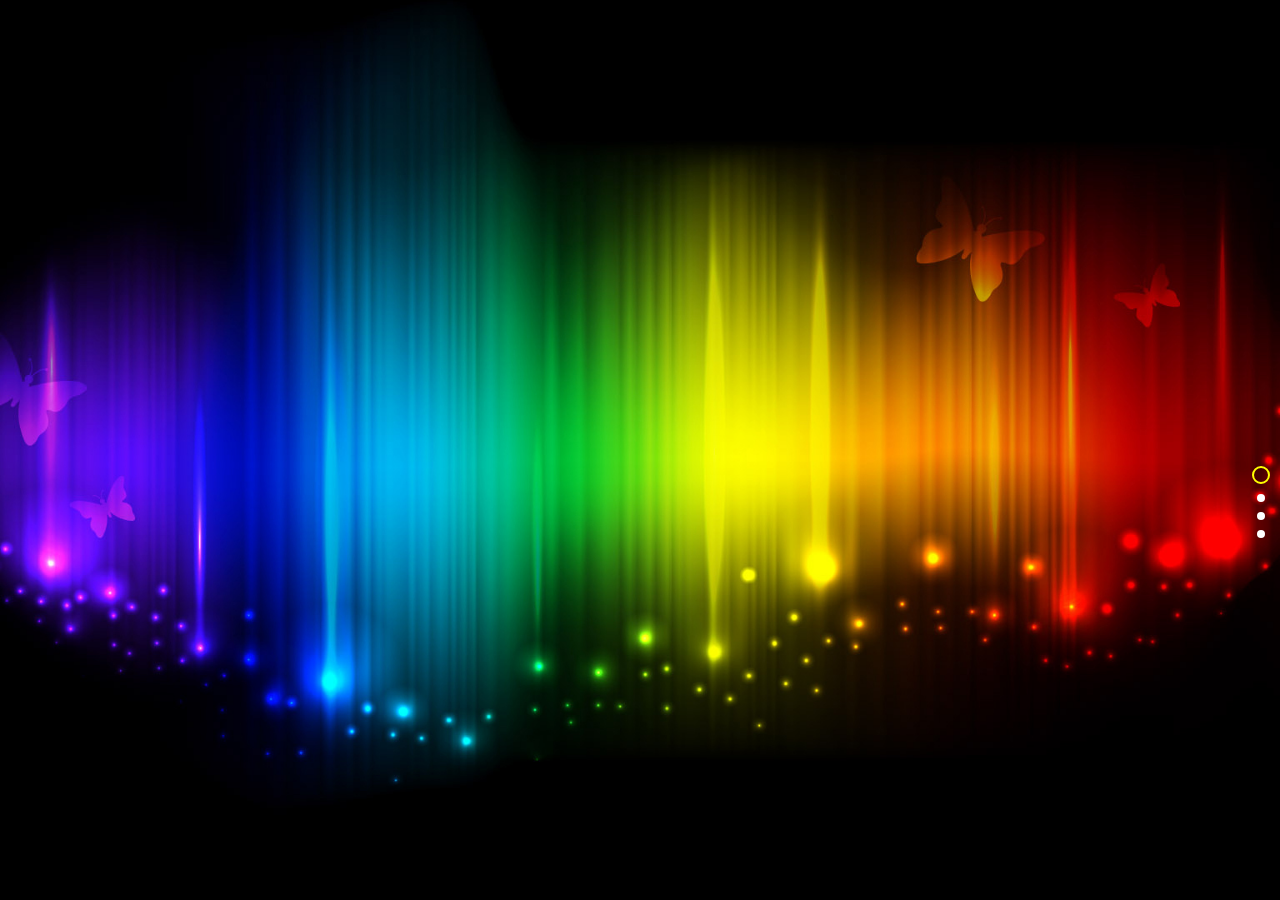
<file: public/test.html>
<!DOCTYPE html>
<html lang="en">
<head>
    <meta charset="UTF-8">
    <title>页面切换</title>
    <style type="text/css">
        h1,body,html{
            padding: 0;
            margin: 0;
        }
        body{
            font-family: Arial,"Microsoft YaHei","Hiragino Sans GB",sans-serif;
        }
        html,body{
            height: 100%;
            overflow: hidden;
        }
        h1{
            font-size: 6em;
            font-weight: normal;
        }
        p{
            font-size: 2em;
            margin:0.5em 0 2em 0;
        }
        #container,.section{
            height: 100%;
            position: relative;
        }
        #section0,
        #section1,
        #section2,
        #section3{
            background-color: #000;
            background-size: cover;
            background-position: 50% 50%;
        }
        #section0{
            background-image: url(js/images/1.jpg);
            color: #fff;
            text-shadow:1px 1px 1px #333;
        }
        #section1{
            color: #fff;
            text-shadow:1px 1px 1px #333;
            background-image: url(js/images/2.jpg);
        }
        #section2{
            background-image: url(js/images/3.jpg);
            color: #fff;
            text-shadow:1px 1px 1px #666;
        }
        #section3{
            color: #008283;
            background-image: url(js/images/4.jpg);
            text-shadow:1px 1px 1px #fff;
        }
        #section0 p{
            color: #F1FF00;
        }
        #section3 p{
            color: #00A3AF;
        }
        .left{
            float: left;
        }
        .intro{
            position: absolute;
            top: 50%;
            width: 100%;
            -webkit-transform: translateY(-50%);
            transform: translateY(-50%);
            text-align: center;
        }
        #pages{
            position:fixed;
            right: 10px;
            top: 50%;
            list-style: none;
        }
        #pages li{
            width: 8px;
            height: 8px;
            border-radius: 50%;
            background: #fff;
            margin: 0 0 10px 5px;
        }
        #pages li.active{
            width: 14px;
            height: 14px;
            border: 2px solid #FFFE00;
            background: none;
            margin-left: 0;
        }
        #section0 .title{
            -webkit-transform: translateX(-100%);
            transform: translateX(-100%);
            -webkit-animation: sectitle0 1s ease-in-out 100ms forwards;
            animation: sectitle0 1s ease-in-out 100ms forwards;
        }
        #section0 p{
            -webkit-transform: translateX(100%);
            transform: translateX(100%);
            -webkit-animation: sec0 1s ease-in-out 100ms forwards;
            animation: sec0 1s ease-in-out 100ms forwards;
        }
        @-webkit-keyframes sectitle0{
            0%{
                -webkit-transform: translateX(-100%);
                transform: translateX(-100%);
            }
            100%{
                -webkit-transform: translateX(0);
                transform: translateX(0);
            }
        }
        @keyframes sectitle0{
            0%{
                -webkit-transform: translateX(-100%);
                transform: translateX(-100%);
            }
            100%{
                -webkit-transform: translateX(0);
                transform: translateX(0);
            }
        }
        @-webkit-keyframes sec0{
            0%{
                -webkit-transform: translateX(100%);
                transform: translateX(100%);
            }
            100%{
                -webkit-transform: translateX(0);
                transform: translateX(0);
            }
        }
        @keyframes sec0{
            0%{
                -webkit-transform: translateX(100%);
                transform: translateX(100%);
            }
            100%{
                -webkit-transform: translateX(0);
                transform: translateX(0);
            }
        }
    </style>
</head>
<body>
<div id="container">
    <div class="section active" id="section0">
        <div class="intro">
            <h1 class="title">switchPage</h1>
            <p>Create Beautiful Fullscreen Scrolling Websites</p>
        </div>
    </div>
    <div class="section" id="section1">
        <div class="intro">
            <h1 class="title">Example</h1>
            <p>HTML markup example to define 4 sections</p>
            <img src="js/images/example.png"/>
        </div>

    </div>
    <div class="section" id="section2">
        <div class="intro">
            <h1 class="title">Example</h1>
            <p>The plug-in configuration parameters</p>
            <img src="js/images/example2.png"/>
        </div>
    </div>
    <div class="section" id="section3">
        <div class="intro">
            <h1 class="title">THE END</h1>
            <p>Everything will be okay in the end. If it's not okay, it's not the end.</p>
        </div>
    </div>
</div>
<script type="text/javascript" src="js/easyui/jquery-1.8.0.min.js"></script>
<script type="text/javascript" src="js/pageswitch.js"></script>
<script type="text/javascript">
    $(function(){
        $("#container").switchPage({
            'loop' : true,
            'keyboard' : true,
            'direction' : 'horizontal'
        });
    });
</script>
</body>
</html>
</file>
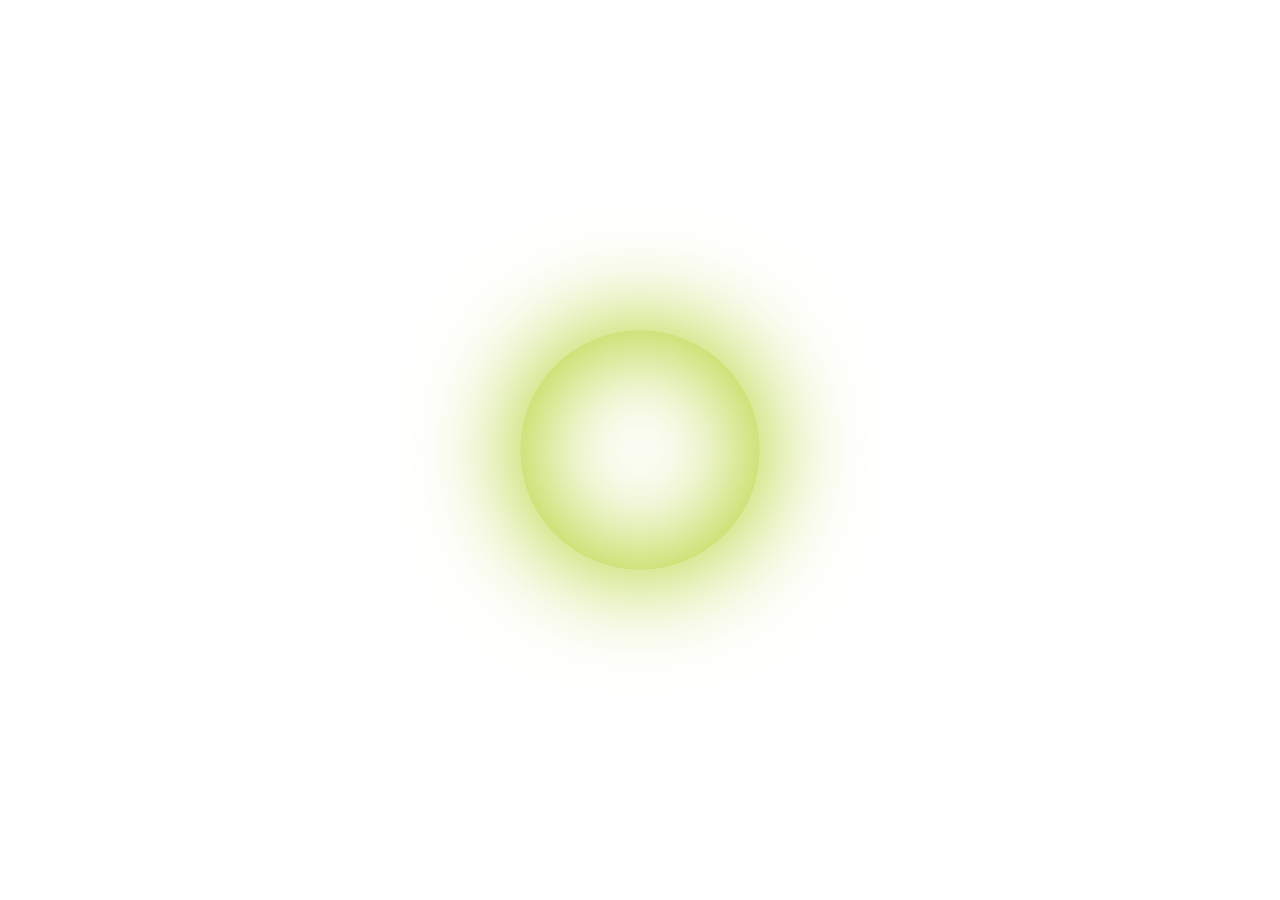
<file: public/test2.html>
<!DOCTYPE html>
<html>
<head lang="en">
    <meta charset="UTF-8">
    <title></title>
    <script type="text/javascript" src="js/easyui/jquery-1.8.0.min.js"></script>
    <script src="js/test2.js"></script>
</head>
<body>
<div class="halo"></div>
</body>
</html>
        <script>
           /* $('div').test2({},$('a'))*/
        </script>
        <style>

            .halo {
                position: absolute;
                top: 50%;
                left: 50%;
            }
            .halo:before,
            .halo:after {
                content: '';
                display: block;
                position: absolute;
                width: 240px;
                height: 240px;
                left: -120px;
                top: -120px;
                border-radius: 240px;
                animation-name: Grow;
                animation-duration: 10s;
                animation-iteration-count: infinite;
                animation-timing-function: linear;
                /* Safari and Chrome */

                -webkit-animation-name: Grow;
                -webkit-animation-duration: 10s;
                -webkit-animation-iteration-count: infinite;
                -webkit-animation-timing-function: linear;
            }
            .halo:before {
                box-shadow: 0px 0px 100px 10px #b5d334;
            }
            .halo:after {
                box-shadow: inset 0px 0px 100px 10px #b5d334;
            }
            @-webkit-keyframes Grow {
                0% {
                    transform: scale(0.1);
                    -ms-transform: scale(0.1);
                    /* IE 9 */

                    -webkit-transform: scale(0.1);
                    /* Safari and Chrome */

                    opacity: 0;
                }
                50% {
                    opacity: 1;
                }
                100% {
                    transform: scale(2);
                    -ms-transform: scale(2);
                    /* IE 9 */

                    -webkit-transform: scale(2);
                    /* Safari and Chrome */

                    opacity: 0;
                }
            }


            /*  @keyframes myfirst{
                  0%   {width:100px}
                  25%  {width: 200px}
                  50%  {width:300px}
                  75%  {width: 400px}
                  100% {width: 500px}
              }

              @-webkit-keyframes myfirst *//* Safari and Chrome *//*
              {
                  0%   {width:100px}
                  25%  {width: 200px}
                  50%  {width:300px}
                  75%  {width: 400px}
                  100% {width: 500px}
              }

              div {
                  position:relative;
                  animation: myfirst 5s;
                  -webkit-animation: myfirst 5s;
                  -webkit-animation-timing-function: ease-in;
              }*/
        </style>
</file>
